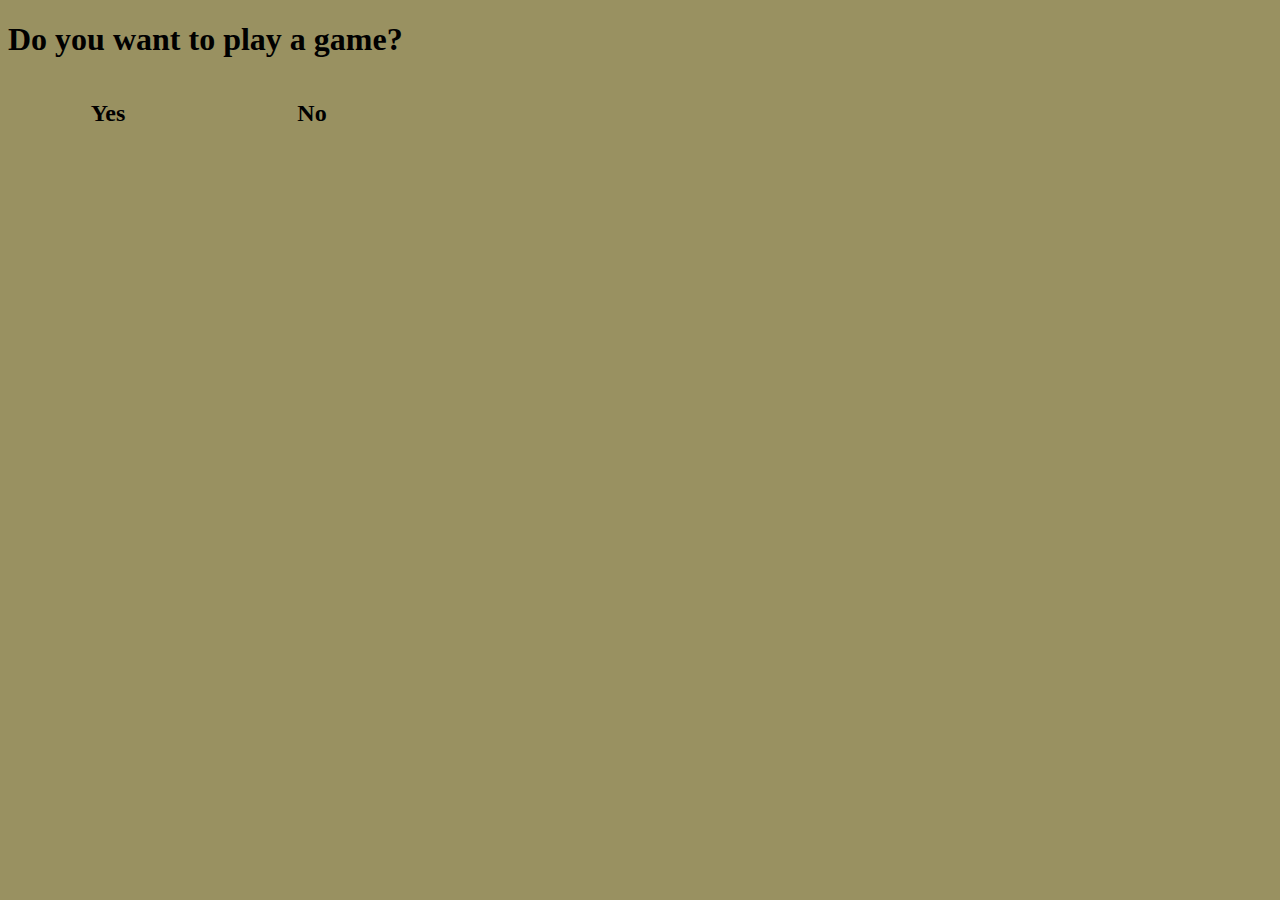
<file: Game.html>
<!DOCTYPE HTML>
<html>
<head>
	<!-- this is my change -->
	<meta charset="utf-8">
	<title>Game with Console</title>
	<link rel="stylesheet" type="text/css" href="gamestyles.css">
	<script>
		function game() {
			// Check if the user is ready to play!
			// Be sure to stop the function if they cancel
			// Another Comment
			// Adding a comment to see forking
			if (!confirm("Let's Begin!")) {
				return;
			}
			// verify their age
			// if less than 13 they play at their own risk
			
			/* if () {
			    	console.log("You may play but at your own risk");
			   } else {
			   		console.log("Enjoy the game");    
			   } */
			// Begin game
			// story introduction
			/* console.log("As you are walking through the woods you notice a fox resting beneath a tree.");
			console.log("Suddenly, the fox junps up and says, 'Do you want to race me?'"); */
			
			// ask user if they want to race
			// var userAnswer = prompt("Do you want to race me on the trail?"); 
			// race outcome
			// If yes they win, if no the fox does his own thing
			/* if () {
			    	console.log("You and the fox start racing. It's neck and neck! You win by a nose!");
			    } else {
			        console.log("Oh no! The fox shakes his head and sings 'I set a pace, so I can race without pacing.'");    
			    }
			    */
			// ask user to rate your game
			// more than 8 is great. Thanks them    
			
		}

		// add function for when they click No
		function nextTime() {
			alert("Maybe next time");
		}

	</script>
</head>
<body>
	<header>
		<h1>Do you want to play a game?</h1>
		<h2 onclick="game()">Yes</h2>
		<h2 onclick="nextTime()">No</h2>
	</header>
</body>
</html>
</file>
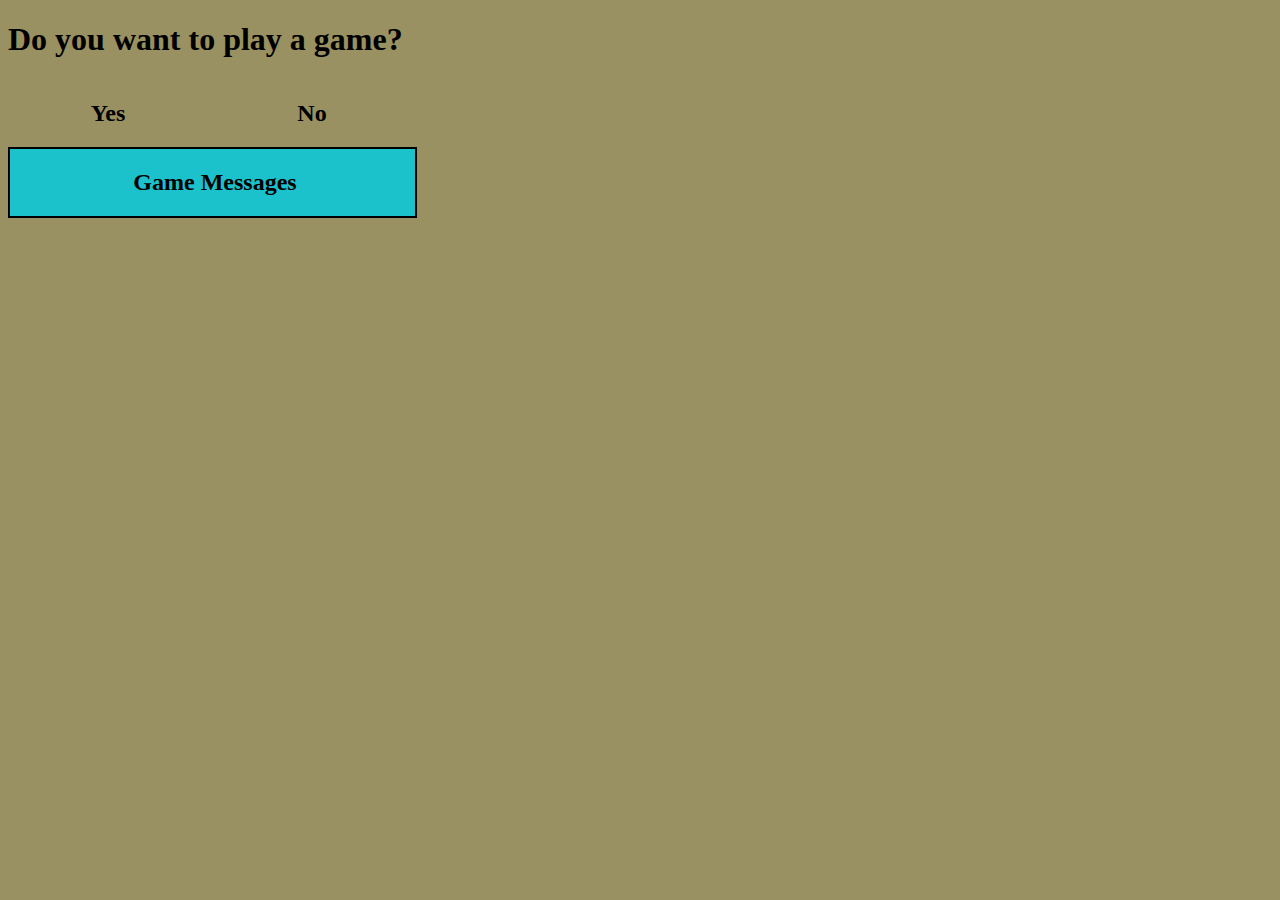
<file: GameComplete.html>
<!DOCTYPE HTML>
<html>
<head>
	<meta charset="utf-8">
	<title>Game with Console</title>
	<link rel="stylesheet" type="text/css" href="gamestyles.css">
	<script>
		function game() {
			// Check if the user is ready to play!
			// Be sure to stop the function if they cancel
			if (!confirm("Let's Begin!")) {
				return;
			}

			// verify their age
			// if less than 13 they play at their own risk
			var age = prompt("What's your age?");
			if (age < 13) {
			    	document.getElementById("output").innerHTML ="You may play but at your own risk";
			   } else {
			   	document.getElementById("output").innerHTML ="Enjoy the game";     
			   }

			// Begin game
			// story introduction
			console.log("You are at a Justin Bieber concert, and you hear this lyric 'Lace my shoes off, start racing.'");
			console.log("Suddenly, Bieber stops and says, 'Who wants to race me?'");
			
			// ask user if they want to race
			var userAnswer = prompt("Do you want to race Bieber on stage?");

			// race outcome
			// If yes they win, if no Justin does his own thing
			if (userAnswer === "yes") {
			     document.getElementById("output").innerHTML ="You and the fox start racing. It's neck and neck! You win by a nose!";
			    } else {
			      document.getElementById("output").innerHTML ="Oh no! Bieber shakes his head and sings 'I set a pace, so I can race without pacing.'";    
			    }
			    
			// ask user to rate your game
			// more than 8 is great. Thanks them    
			var feedback = prompt("Rate my game. 1 - 10");
			if (feedback > 8) {
			    document.getElementById("feedback").innerHTML ="Thank you! We should race at the next concert!";
			} else {
			    document.getElementById("feedback").innerHTML ="I'll keep practicing coding and racing";
			}
		}

		// add function for when they click No
		function nextTime() {
			confirm("Maybe next time");
		}

	</script>
</head>
<body>
	<header>
		<h1>Do you want to play a game?</h1>
		<h2 onclick="game()">Yes</h2>
		<h2 onclick="nextTime()">No</h2>
	</header>
	<div>
		<h2>Game Messages</h2>
		<p id="output"></p>
		<p id="feedback"></p>
	</div>
</body>
</html>
</file>
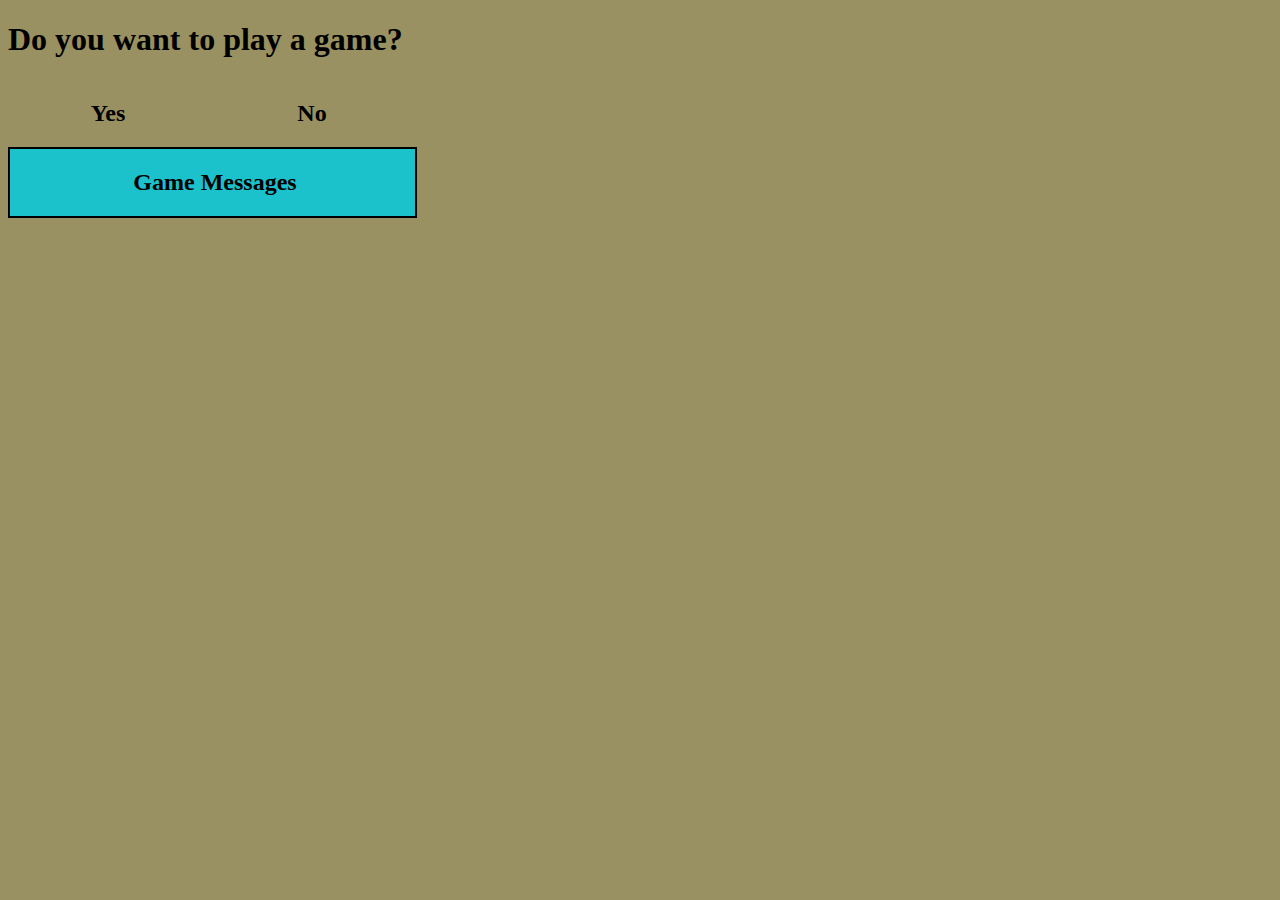
<file: GameDOM.html>
<!DOCTYPE HTML>
<html>
<head>
	<meta charset="utf-8">
	<title>Game with DOM</title>
	<link rel="stylesheet" type="text/css" href="gamestyles.css">
	<script>
		function game() {
				// Check if the user is ready to play!

			var play = confirm("Let's Begin!");
			var age = prompt("What's your age?");
			if (age < 13) {
			    document.getElementById("output").innerHTML ="You may play but at your own risk";
			    } else {
			    document.getElementById("output").innerHTML ="Enjoy the game";    
			    }

			// game begins
			// story introduction
			console.log("As you are walking through the woods you notice a fox resting beneath a tree.");
			console.log("Suddenly, the fox junps up and says, 'Do you want to race me?'");
			var userAnswer = prompt("Do you want to race me on the trail?");

			// race outcome
			if (userAnswer === "yes") {
			    document.getElementById("output").innerHTML ="You and the fox start racing. It's neck and neck! You win by a nose!";
			   } else {
			    document.getElementById("output").innerHTML ="Oh no! The fox shakes his head and sings 'I set a pace, so I can race without pacing.'";    
			   }
			    
			// user feedback & rating    
			var feedback = prompt("Rate my game. 1 - 10");
			if (feedback > 8) {
			    document.getElementById("feedback").innerHTML ="Thank you! We should race at the next concert!";
			} else {
			    document.getElementById("feedback").innerHTML ="I'll keep practicing coding and racing";
			}
		}

		function nextTime() {
			confirm("Maybe next time");
		}

	</script>

</head>
<body>
	<header>
		<h1>Do you want to play a game?</h1>
		<h2 onclick="game()">Yes</h2>
		<h2 onclick="nextTime()">No</h2>
	</header>
	<div>
		<h2>Game Messages</h2>
		<p id="output"></p>
		<p id="feedback"></p>
	</div>
</body>
</html>
</file>
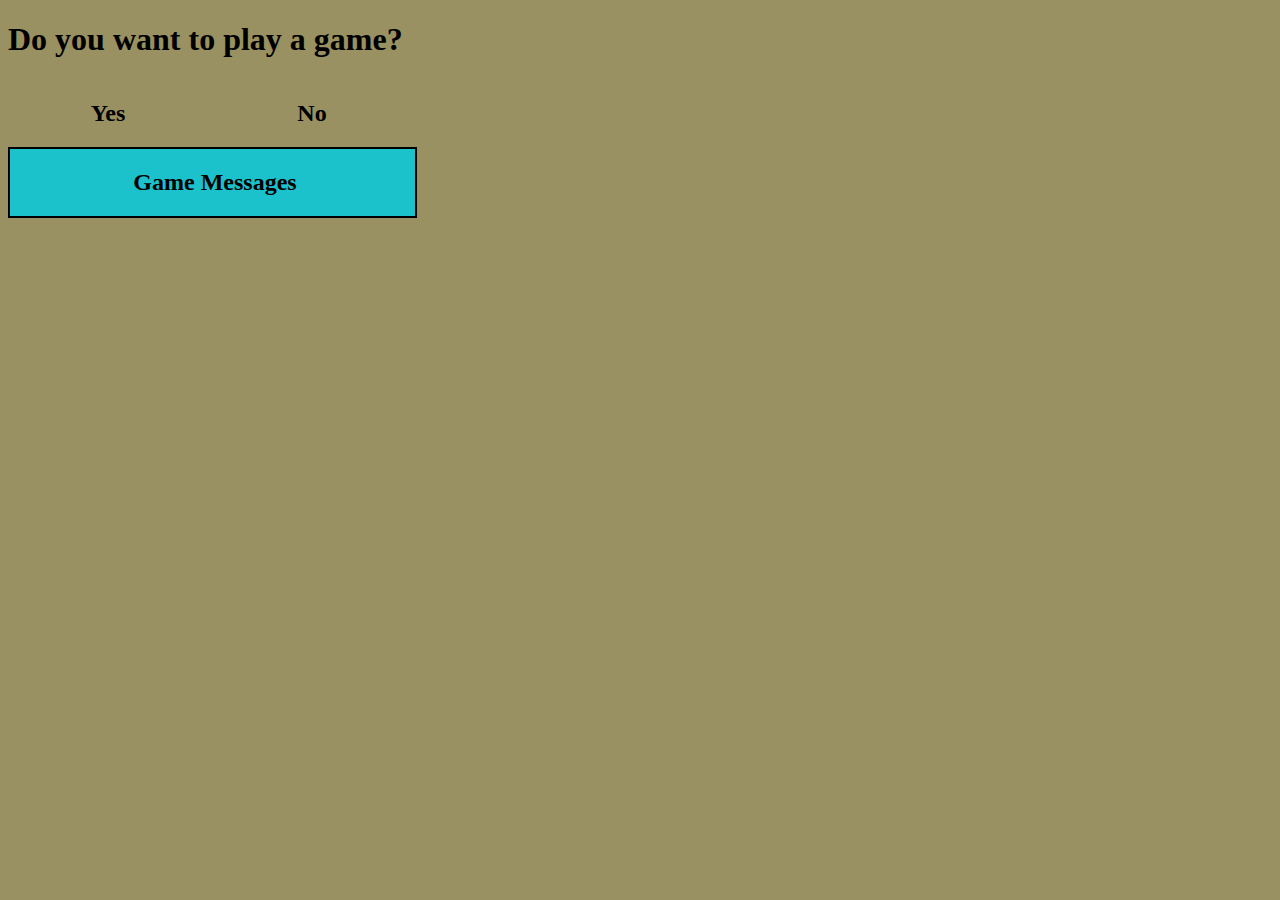
<file: GamePl.html>
<!DOCTYPE HTML>
<html>
<head>
	<meta charset="utf-8">
	<title>Game with Console</title>
	<link rel="stylesheet" type="text/css" href="gamestyles.css">
	<script>
		//Adding comments
		function game() {
			// Check if the user is ready to play!
			// Be sure to stop the function if they cancel
			if (!confirm("Let's Begin!")) {
				return;
			}


		}

		// add function for when they click No
		function nextTime() {

		}

	</script>
</head>
<body>
	<header>
		<h1>Do you want to play a game?</h1>
		<h2 onclick="game()">Yes</h2>
		<h2 onclick="nextTime()">No</h2>
	</header>
	<div>
		<h2>Game Messages</h2>
		<p id="output"></p>
		<p id="feedback"></p>
	</div>
</body>
</html>
</file>
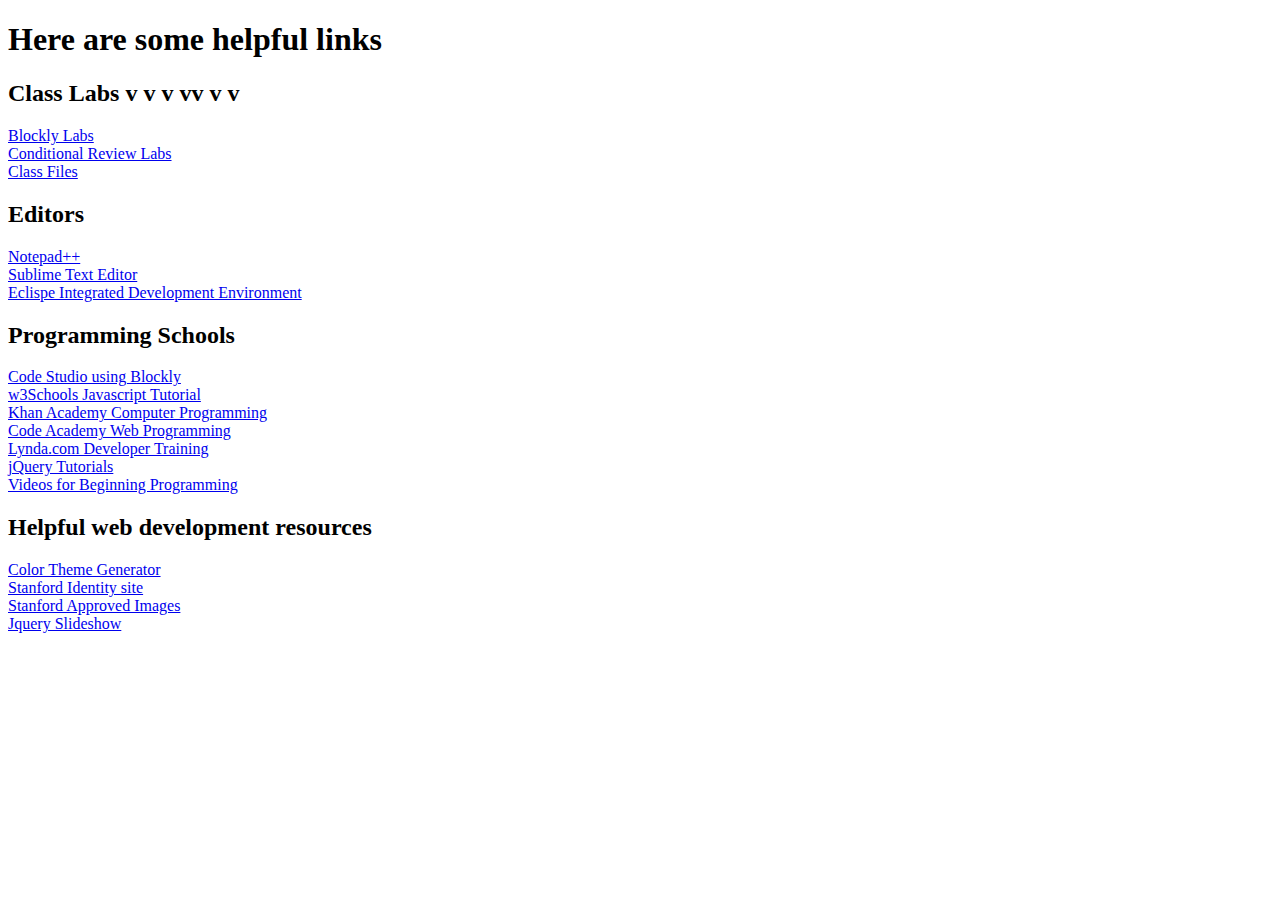
<file: Links.html>
<!DOCTYPE html>
<html>
<head>
	<meta charset="utf-8">
	<title>Helpful Links</title>
</head>
<body>
	<h1>Here are some helpful links</h1>
	<h2>Class Labs v v v vv v v </h2>
	<a href="http://studio.code.org/s/course2/">Blockly Labs</a><br>
	<a href="https://blockly-games.appspot.com/maze?lang=en">Conditional Review Labs</a><br>
	<a href="https://www.dropbox.com/sh/dj13zfnamytozwd/AACVWmtRoneTOAxY8axeTDSia">Class Files</a>
	<h2>Editors</h2>
	<a href="http://notepad-plus-plus.org/">Notepad++</a><br>
	<a href="http://www.sublimetext.com/">Sublime Text Editor</a><br>
	<a href="https://www.eclipse.org/ide">Eclispe Integrated Development Environment</a>
	<h2>Programming Schools</h2>
	<a href="http://studio.code.org/">Code Studio using Blockly</a><br>
	<a href="http://www.w3schools.com/js/default.asp">w3Schools Javascript Tutorial</a><br>
	<a href="https://www.khanacademy.org/computing/cs">Khan Academy Computer Programming</a><br>
	<a href="http://www.codecademy.com/">Code Academy Web Programming</a><br>
	<a href="http://www.lynda.com/Developer-training-tutorials/50-0.html">Lynda.com Developer Training</a><br>
	<a href="http://jquery.com/">jQuery Tutorials</a><br>
	<a href="https://www.youtube.com/results?search_query=programming+for+beginners">Videos for Beginning Programming</a>

	<h2>Helpful web development resources</h2>
	<a href="https://kuler.adobe.com/create/color-wheel/">Color Theme Generator</a><br>
	<a href="http://identity.stanford.edu">Stanford Identity site</a><br>
	<a href="http://sallie.stanford.edu">Stanford Approved Images</a><br>
	<a href="http://jquery.malsup.com/cycle2/">Jquery Slideshow</a>
	<br>
	

</body>	
</html>
</file>
<file: gamestyles.css>
body {
			background-color: #999161;
		}
		div {
			background-color: #1BC2CC;
			width: 400px;
			border: 2px solid #000;
			padding-left: 5px;
			text-align: center;
		}
		header h2 {
			display: inline-block;
			width: 200px;
			text-align: center;
		}
</file>
